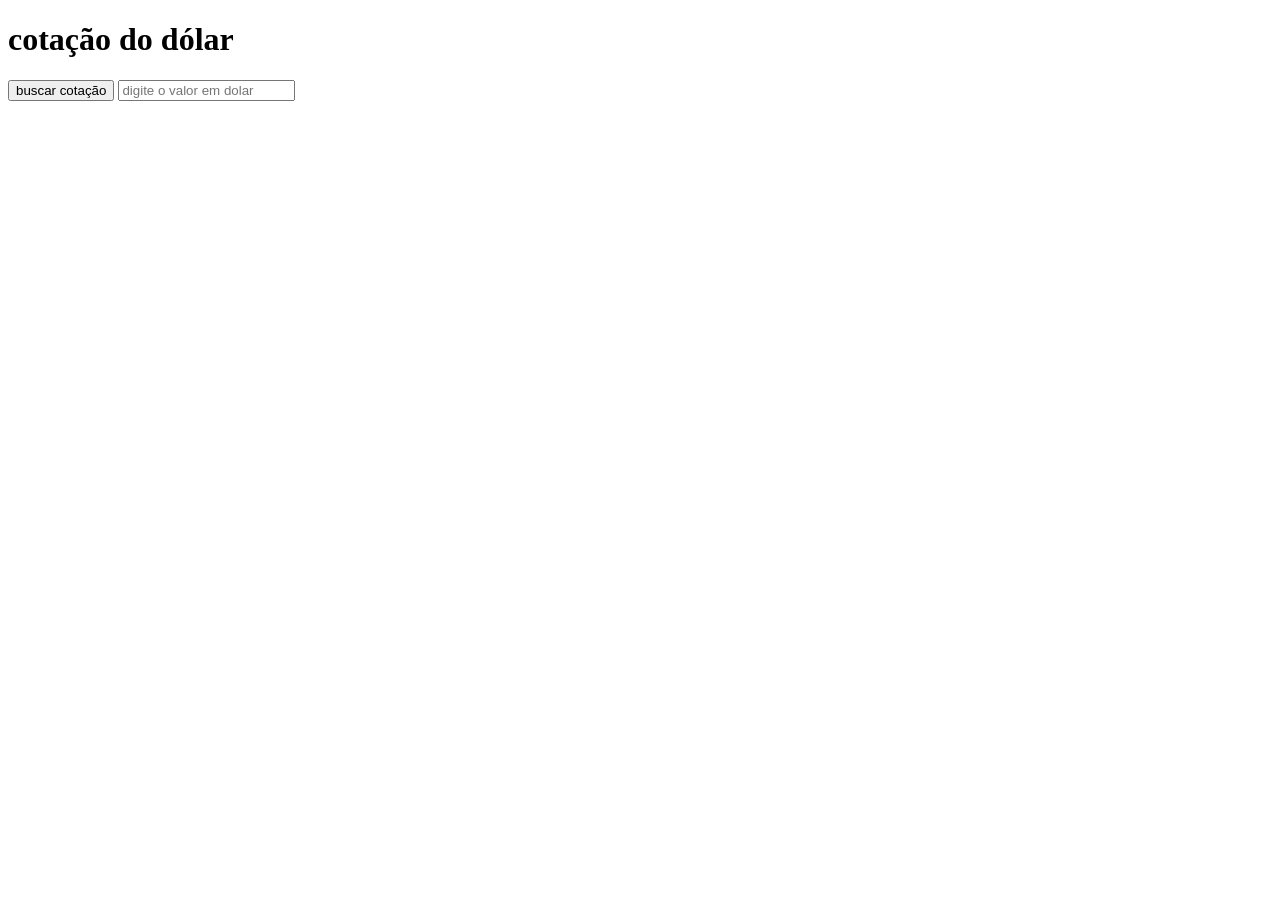
<file: indrocuçao_a_api/aula001/index.html>
<!DOCTYPE html>
<html lang="en">
<head>
    <meta charset="UTF-8">
    <meta name="viewport" content="width=device-width, initial-scale=1.0">
    <title>Document</title>
</head>
<body>

    <h1>cotação do dólar</h1>
    <button id="buscaCotacao">buscar cotação</button>

    <input type="text" id="valorDolar" placeholder="digite o valor em dolar">
    <p id="resultado"></p>

    <script src="script.js"></script>
</body>
</html>
</file>
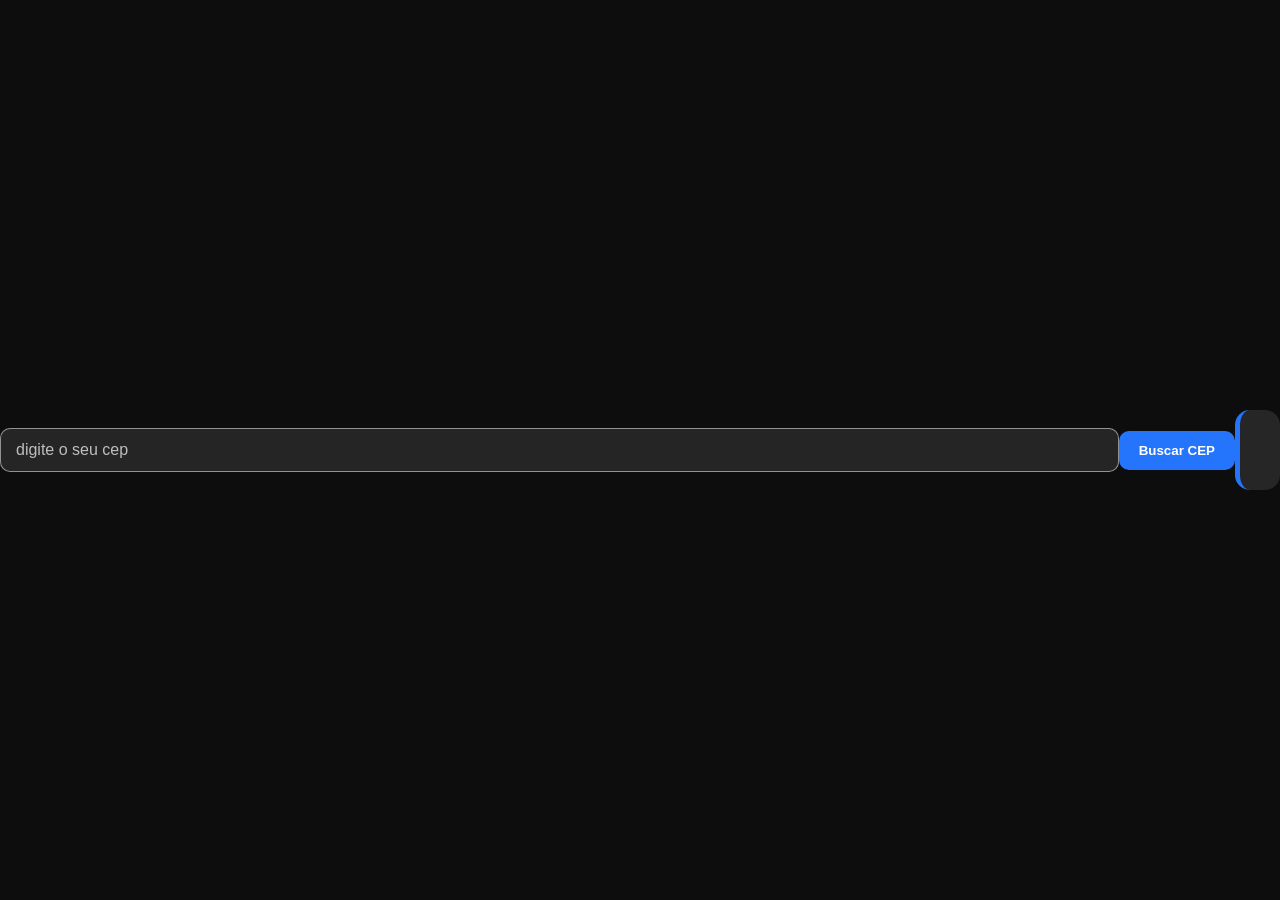
<file: indrocuçao_a_api/aula002/index.html>
<!DOCTYPE html>
<html lang="en">
<head>
    <meta charset="UTF-8">
    <meta name="viewport" content="width=device-width, initial-scale=1.0">
    <title>Document</title>
    <link rel="stylesheet" href="./steyler.css">
</head>
<body>
    <input type="text" placeholder="digite o seu cep" id="cep">
    <button id="busca-cep">Buscar CEP</button>

    <div class="resultado"></div>

    <script src="script.js"></script>
</body>
</html>
</file>
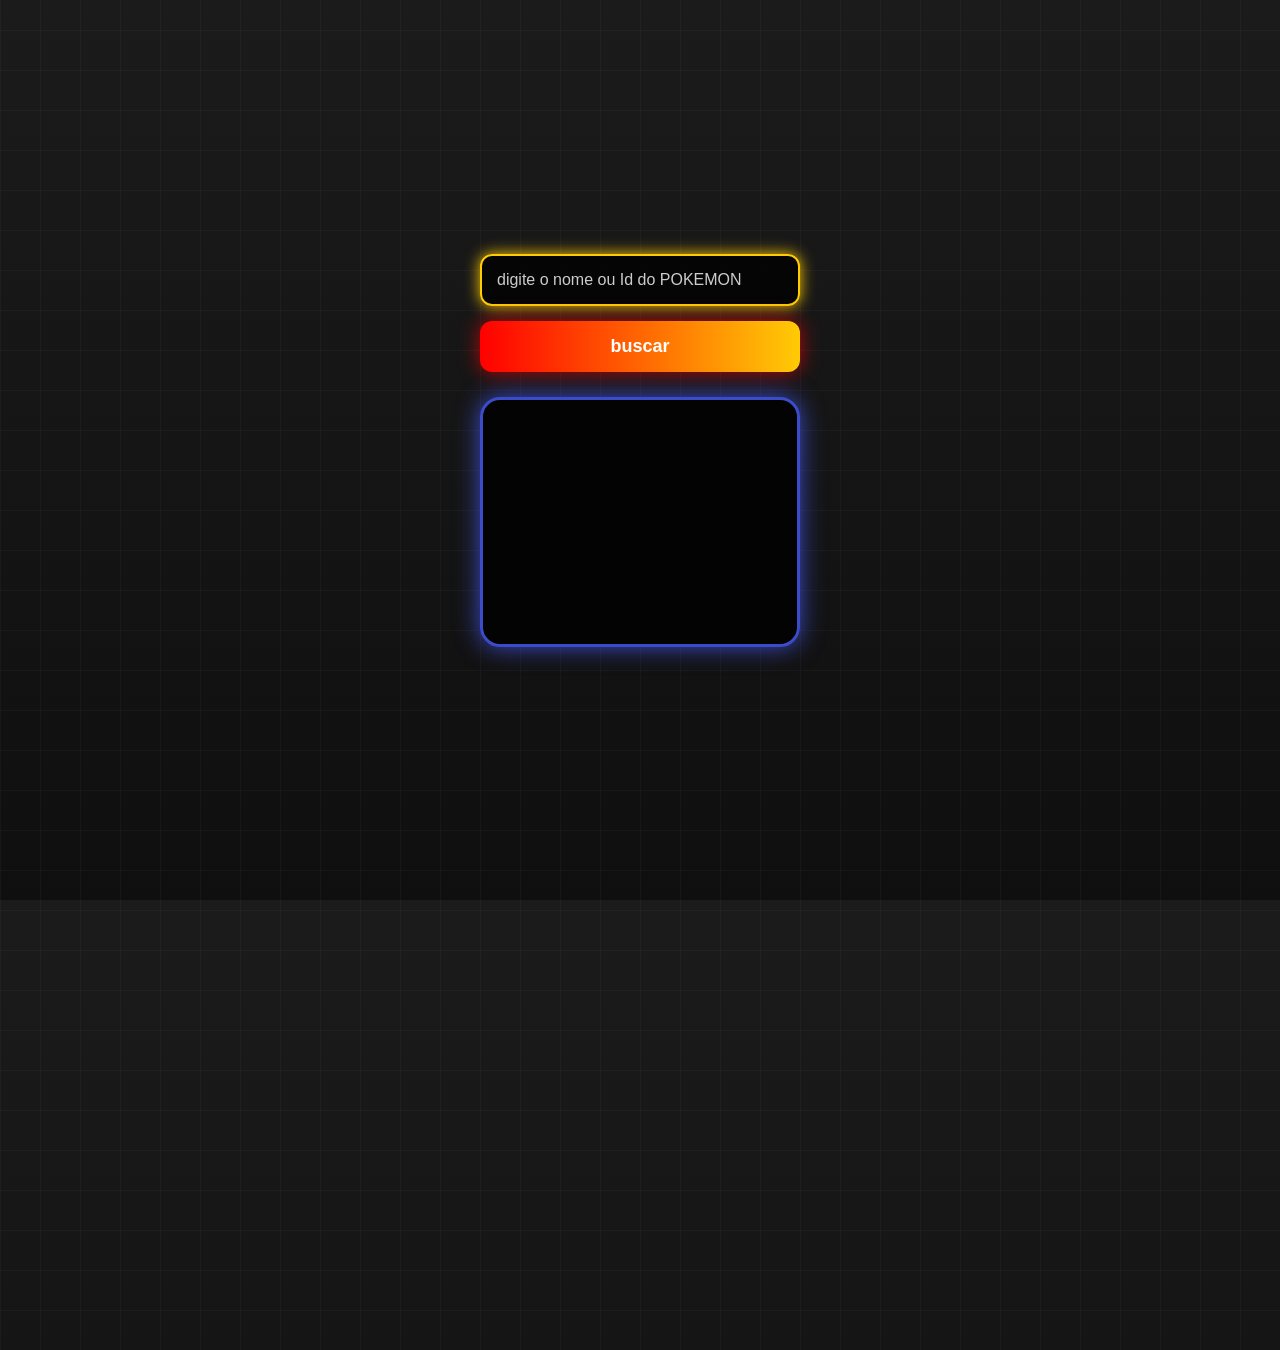
<file: indrocuçao_a_api/aula003/index.html>
<!DOCTYPE html>
<html lang="en">
<head>
    <meta charset="UTF-8">
    <meta name="viewport" content="width=device-width, initial-scale=1.0">
    <title>Document</title>
    <link rel="stylesheet" href="./steyle.css">
</head>
<body>

    <input type="text" id="pokemonInput" placeholder="digite o nome ou Id do POKEMON">
    <button id="btn-buscar">buscar</button>
    <div id="resultado"></div>

    <script src="script.js"></script>
</body>
</html>
</file>
<file: indrocuçao_a_api/aula002/steyler.css>
* {
    margin: 0;
    padding: 0;
    box-sizing: border-box;
}

body {
    font-family: 'Segoe UI', Tahoma, Geneva, Verdana, sans-serif;
    height: 100vh;
    overflow: hidden;
    display: flex;
    justify-content: center;
    align-items: center;
    color: #fff;
    position: relative;
    background: #0d0d0d;
}

/* Fundo animado com gradiente */
.background {
    position: absolute;
    width: 100%;
    height: 100%;
    background: linear-gradient(270deg, #6a11cb, #2575fc, #ff6a00, #ff0080);
    background-size: 800% 800%;
    animation: gradientAnimation 20s ease infinite;
    z-index: -1;
}

@keyframes gradientAnimation {
    0% { background-position: 0% 50%; }
    50% { background-position: 100% 50%; }
    100% { background-position: 0% 50%; }
}

/* Container principal */
.container {
    background: rgba(255, 255, 255, 0.1);
    backdrop-filter: blur(15px);
    padding: 40px 30px;
    border-radius: 20px;
    box-shadow: 0 15px 30px rgba(0,0,0,0.4);
    width: 360px;
    text-align: center;
}

/* Título */
h1 {
    margin-bottom: 25px;
    font-size: 1.8rem;
}

/* Input + botão */
.input-group {
    display: flex;
    gap: 10px;
    margin-bottom: 20px;
}

input#cep {
    flex: 1;
    padding: 12px 15px;
    font-size: 16px;
    border-radius: 10px;
    border: 1px solid rgba(255,255,255,0.5);
    background: rgba(255,255,255,0.1);
    color: #fff;
    transition: border-color 0.3s, background 0.3s;
}

input#cep::placeholder {
    color: rgba(255,255,255,0.7);
}

input#cep:focus {
    border-color: #fff;
    background: rgba(255,255,255,0.2);
    outline: none;
}

/* Botão */
button#busca-cep {
    padding: 12px 20px;
    border: none;
    border-radius: 10px;
    background: #2575fc;
    color: #fff;
    font-weight: bold;
    cursor: pointer;
    transition: background 0.3s, transform 0.2s;
}

button#busca-cep:hover {
    background: #1354b1;
    transform: translateY(-2px);
}

/* Resultado */
.resultado {
    background: rgba(255, 255, 255, 0.1);
    padding: 20px;
    border-radius: 15px;
    text-align: left;
    border-left: 5px solid #2575fc;
    min-height: 80px;
    color: #fff;
    transition: all 0.3s ease;
}

.resultado p {
    margin-bottom: 10px;
    font-size: 16px;
}
</file>
<file: indrocuçao_a_api/aula003/steyle.css>
* {
    margin: 0;
    padding: 0;
    box-sizing: border-box;
}

/* Fundo do jogo */
body {
    height: 100vh;

    display: flex;
    flex-direction: column;
    justify-content: center;
    align-items: center;

    font-family: Arial, Helvetica, sans-serif;

    background: linear-gradient(180deg, #1b1b1b, #0f0f0f);

    overflow: hidden;

    position: relative;
}

/* Grade gamer animada */
body::before {
    content: "";

    position: absolute;

    width: 200%;
    height: 200%;

    background-image:
        linear-gradient(rgba(255,255,255,0.03) 1px, transparent 1px),
        linear-gradient(90deg, rgba(255,255,255,0.03) 1px, transparent 1px);

    background-size: 40px 40px;

    animation: mover 8s linear infinite;
}

@keyframes mover {
    from {
        transform: translate(0,0);
    }

    to {
        transform: translate(-40px,-40px);
    }
}

/* Input */
#pokemonInput {
    width: 320px;

    padding: 15px;

    border: 2px solid #ffcb05;

    border-radius: 12px;

    background: rgba(0,0,0,0.8);

    color: white;

    font-size: 16px;

    outline: none;

    z-index: 1;

    box-shadow: 0 0 15px #ffcb05;

    margin-bottom: 15px;
}

#pokemonInput::placeholder {
    color: #ccc;
}

/* Botão */
#btn-buscar {
    width: 320px;

    padding: 15px;

    border: none;

    border-radius: 12px;

    background: linear-gradient(90deg, #ff0000, #ffcb05);

    color: white;

    font-size: 18px;

    font-weight: bold;

    cursor: pointer;

    transition: 0.3s;

    z-index: 1;

    box-shadow: 0 0 20px rgba(255,0,0,0.7);
}

#btn-buscar:hover {
    transform: scale(1.05);

    box-shadow: 0 0 25px #ffcb05;
}

/* Card Pokémon */
#resultado {
    margin-top: 25px;

    width: 320px;

    min-height: 250px;

    background: rgba(0,0,0,0.85);

    border: 3px solid #3b4cca;

    border-radius: 20px;

    padding: 20px;

    text-align: center;

    color: white;

    z-index: 1;

    box-shadow: 0 0 25px #3b4cca;
}

/* Imagem Pokémon */
#resultado img {
    width: 160px;

    image-rendering: pixelated;

    filter: drop-shadow(0 0 15px #ffcb05);
}

/* Nome */
#resultado h2 {
    margin: 15px 0;

    font-size: 30px;

    color: #ffcb05;

    text-transform: capitalize;

    text-shadow: 0 0 10px #ffcb05;
}

/* Informações */
#resultado p {
    margin: 10px 0;

    font-size: 18px;

    color: #ddd;
}
</file>
